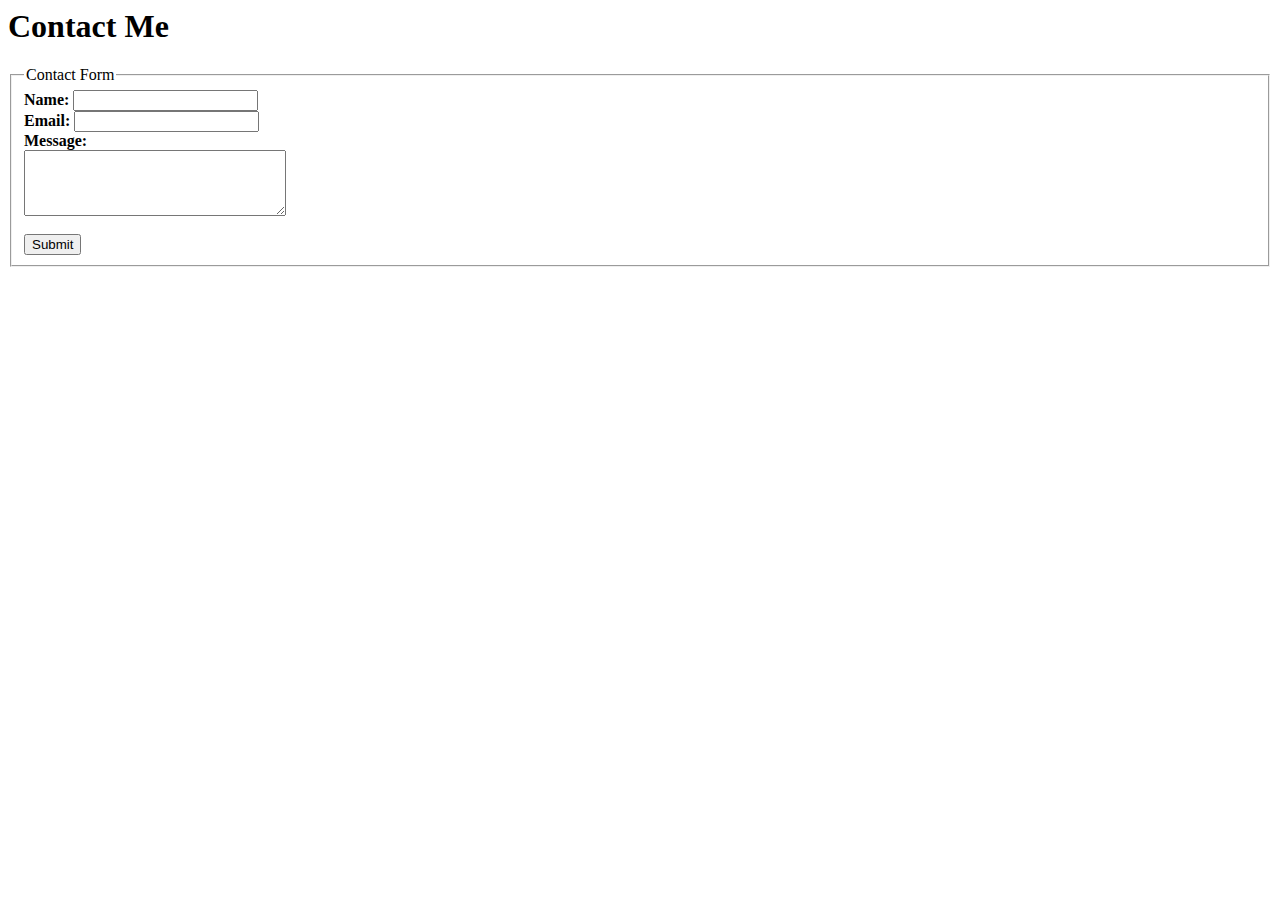
<file: snippets/HTML codelab/contact.html>
<html>
    <head>
        <title>Contact Me</title>
    </head>
    <body>
        <h1>Contact Me</h1>
        <form>
            <fieldset>
                <legend>Contact Form</legend>

                <label for="name"><b>Name:</b></label>
                <input type="text" name="name">
                <br>
                <label for="email"><b>Email:</b></label>
                <input type="email" name="email">
                <br>
                <label for="message"><b>Message:</b></label><br>
                <textarea id="message" name="message" rows="4" cols="30" required></textarea>
                <br><br>
                <button onclick="alert('Response Saved')">Submit</button>
            </fieldset>
        </form>
    </body>
</html>
</file>
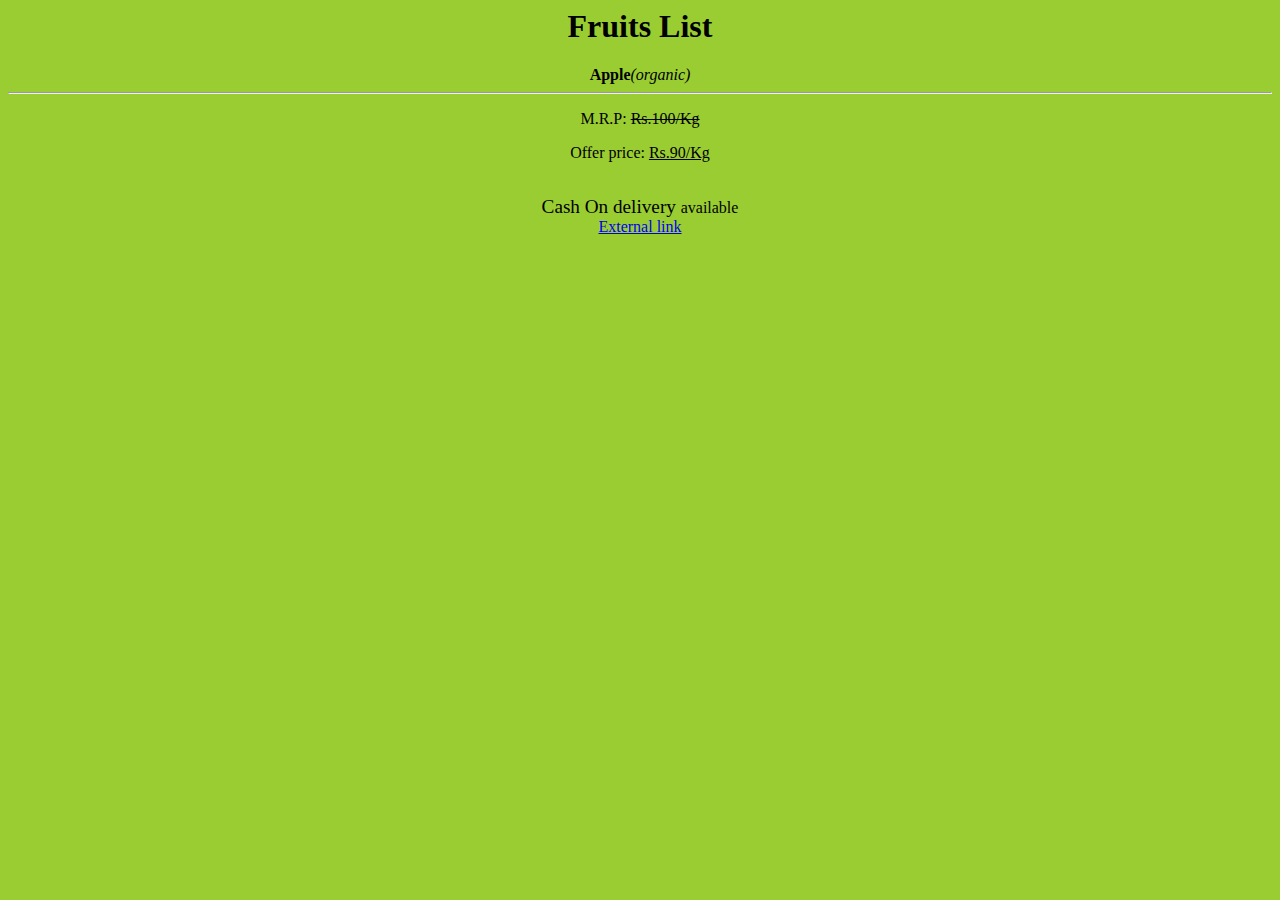
<file: snippets/HTML codelab/formatting_tags.html>
<html>
    <head>
        <title>Fruit Shop</title>
    </head>
    <body style="background-color: yellowgreen;text-align:center">
        <h1>Fruits List</h1>
        <right><b>Apple</b><i>(organic)</i></right>
        <hr>
        <p>M.R.P: <del>Rs.100/Kg</del></p>
        <p>Offer price: <ins>Rs.90/Kg</ins></p>
        <br/>
        <big>Cash On delivery  <small>available</small></big>
        <br>
        <a href="http://fossee.in"> External link</a>
    </body>
</html>
</file>
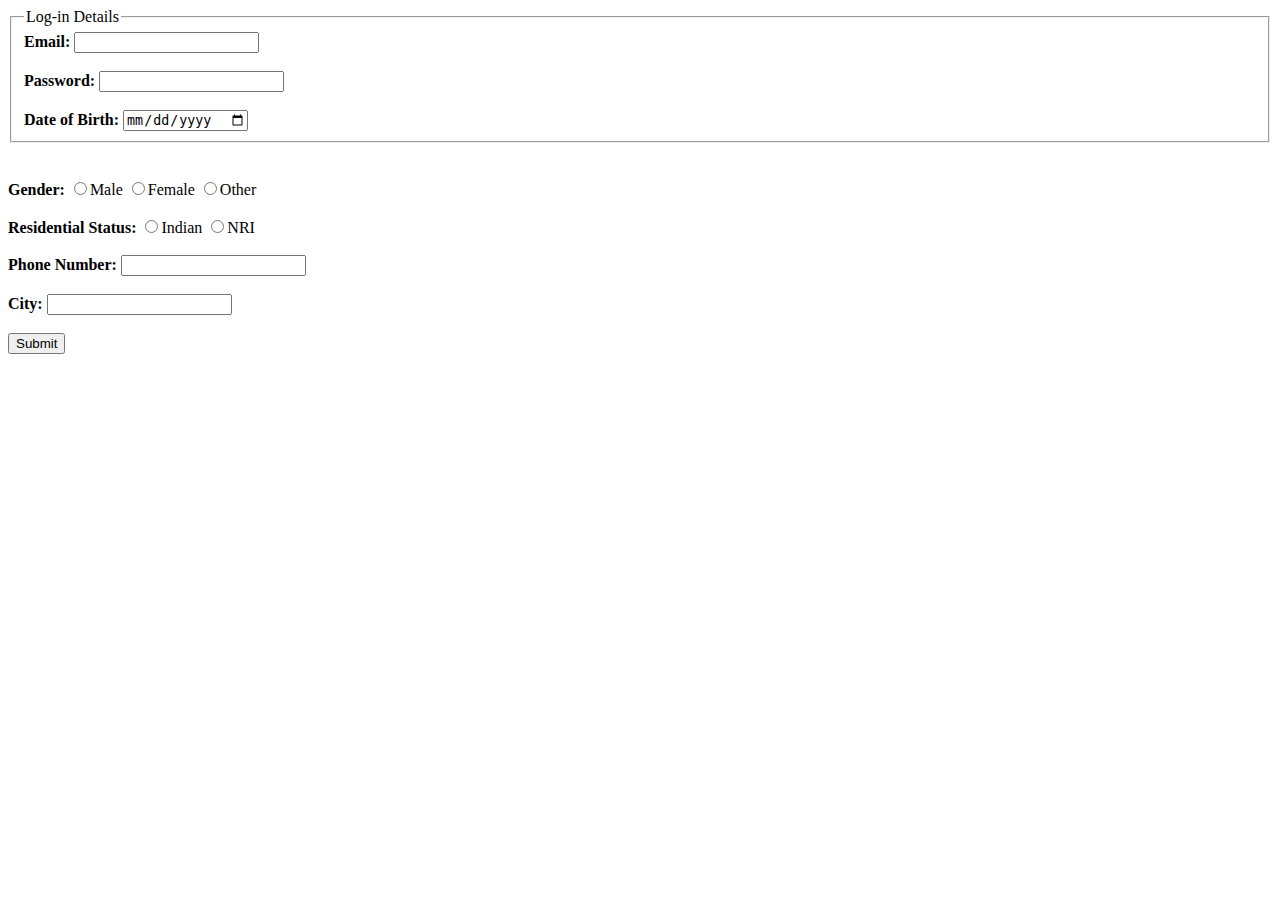
<file: snippets/HTML codelab/forms.html>
<html>
    <head>
        <title>Log-in Credentials</title>
    </head>
    <dody>
        <fieldset>
            <legend>Log-in Details</legend>
        <label for="email"><b>Email:</b></label>
        <input type="email" name="email">
        <br><br>
        <label for="passd"><b>Password:</b></label>
        <input type="password" name="passd">

        <br><br>
        <label for="dob"><b>Date of Birth:</b></label>
        <input type="date" name="dob">
        
        </fieldset>

        <br><br>
        <label for="gender"><b>Gender:</b></label>
        <input type="radio" name="gender" valve="male">Male
        <input type="radio" name="gender" value="female">Female
        <input type="radio" name="gender" value="other">Other

        <br><br>
        <label for="res"><b>Residential Status:</b></label>
        <input type="radio" name="res" value="Indian">Indian
        <input type="radio" name="res" value="NRI">NRI

        <br><br>
        <label for="phone"><b>Phone Number:</b></label>
        <input type="number" name="phone">

        <br><br>
        <label for="city"><b>City:</b></label>
        <datalist id="city">
        <select name="city">
            <option value="Madhya Pradesh">Madhya Pradesh</option>
            <option value="Chennei">Chennei</option>
            <option value="Vellore">Vellore</option>
            <option value="Bhopal">Bhopal</option>
            <option value="Gwalior">Gwalior</option>
        </select>
        </datalist>
        <input type="text" name="city" list="city">

        <br><br>
        <button onclick="alert('Login Successfully')">Submit</button>
    </dody>
</html>
</file>
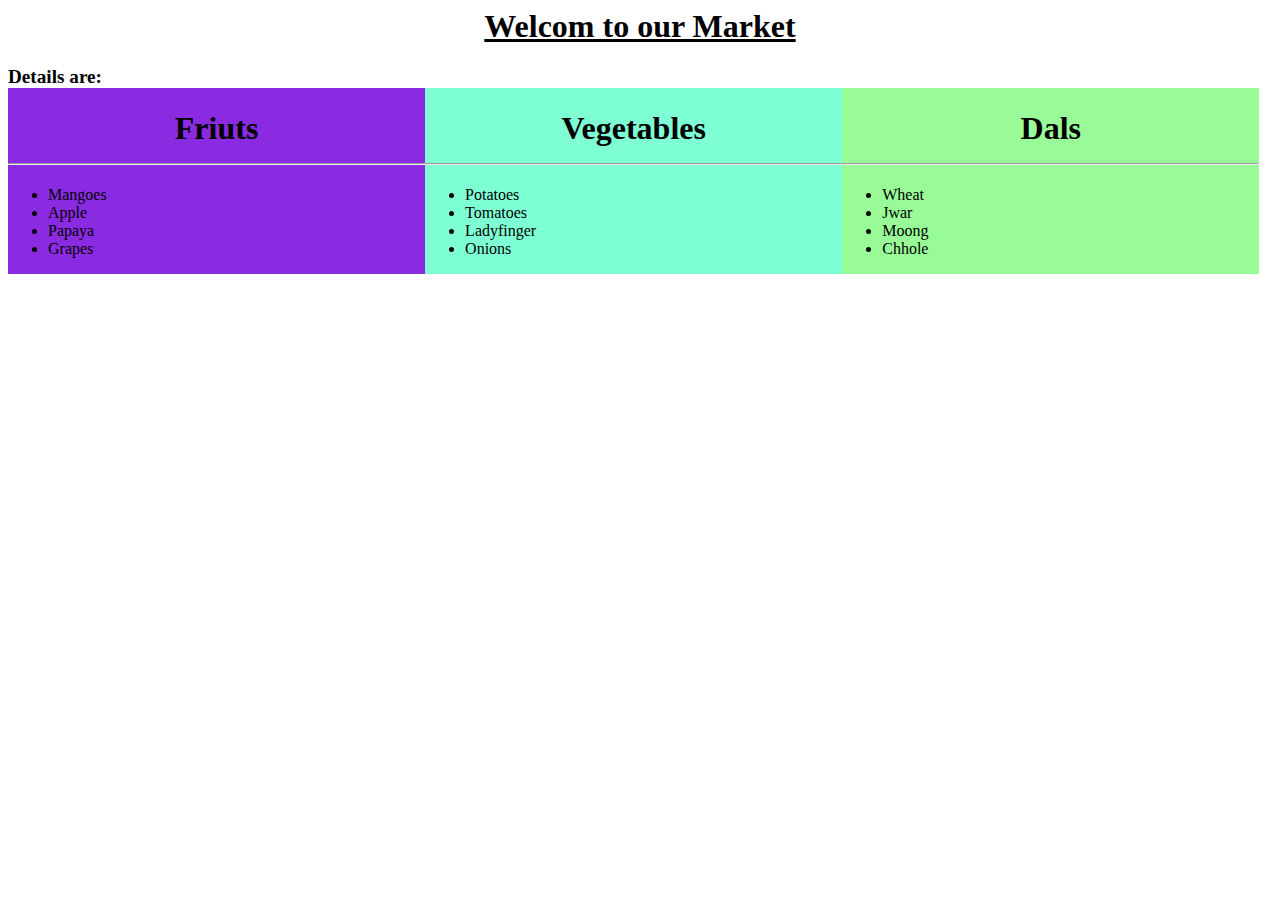
<file: snippets/HTML codelab/HTML Table.html>
<!-- <html>
    <head>
        <title>My Web Layout</title>
    </head>
    <body>
        <div style="float:left; width:30%; height:40%; background-color: red;" >
            <center><h1>My Web Layout</h1></center>
        <h1 style="text-align: center;"><u>News</u></h1>
        <p>Spoken Tutorials are available in many indian languages for self learning.<a href=""><u>Read More....</u></a></p>
        </div>
        <p><span style="background-color: aquamarine;">Spoken Tutorials are available in many indian languages for self learning.
            <ul><li><span style="color: blueviolet;">PHP & Mysql</span></li><li>Joomla</li></ul></span></p>
    </body>
</html> -->



<html>
    <head>
        <title>Big Bazaar</title>
    </head>
    <body>
        <center><h1><u>Welcom to our Market</u></uWelcom></h1></center>
        <big><b>Details are:</b></big>
        <br>
        <div style="background-color: blueviolet; float: left; width:33%">
            <h1 style="text-align: center;">Friuts<hr></h1>
            <ul>
                <li>Mangoes</li>
                <li>Apple</li>
                <li>Papaya</li>
                <li>Grapes</li>
            </ul>
        </div>

        <div style="background-color: aquamarine; float: left; width:33%">
        <h1 style="text-align: center;">Vegetables<hr></h1>
            <ul>
                <li>Potatoes</li>
                <li>Tomatoes</li>
                <li>Ladyfinger</li>
                <li>Onions</li>
            </ul>
        </div>

        <div style="background-color: palegreen; float: left; width:33%">
            <h1 style="text-align: center;">Dals<hr></h1>
                <ul>
                    <li>Wheat</li>
                    <li>Jwar</li>
                    <li>Moong</li>
                    <li>Chhole</li>
                </ul>
            </div>
    </body>
</html>
</file>
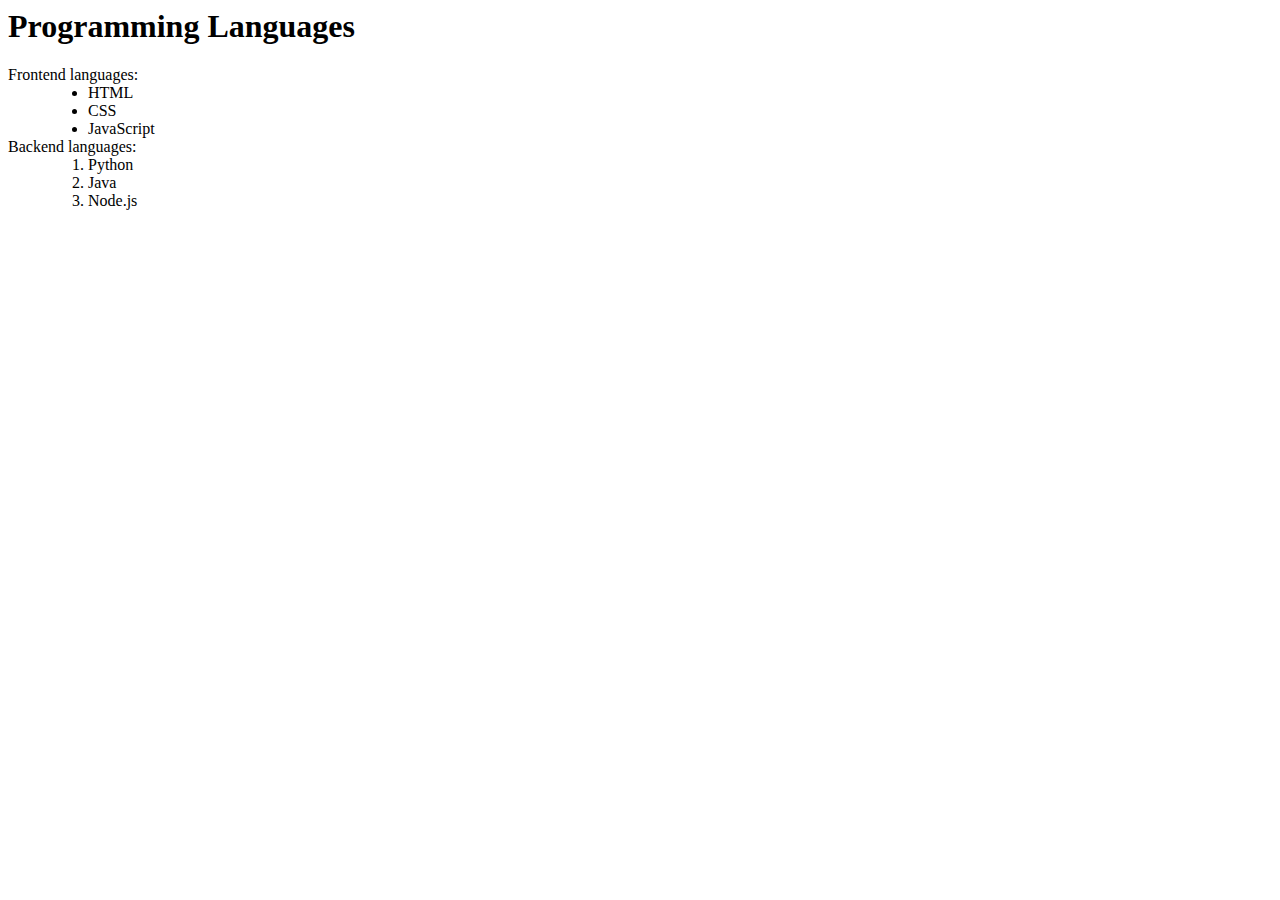
<file: snippets/HTML codelab/list.html>
<html>
    <head>
        <title>Programming Languages</title>
    </head>
    <body>
        <h1>Programming Languages</h1>
        <dl>
            <dt>Frontend languages:</dt>
            <dd>
                <ul>
                    <li>HTML</li>
                    <li>CSS</li>
                    <li>JavaScript</li>
                </ul>
            </dd>
            <dt>Backend languages:</dt>
            <dd>
                <ol>
                    <li>Python</li>
                    <li>Java</li>
                    <li>Node.js</li>
                </ol>
            </dd>
        </dl>
    </body>
</html>
</file>
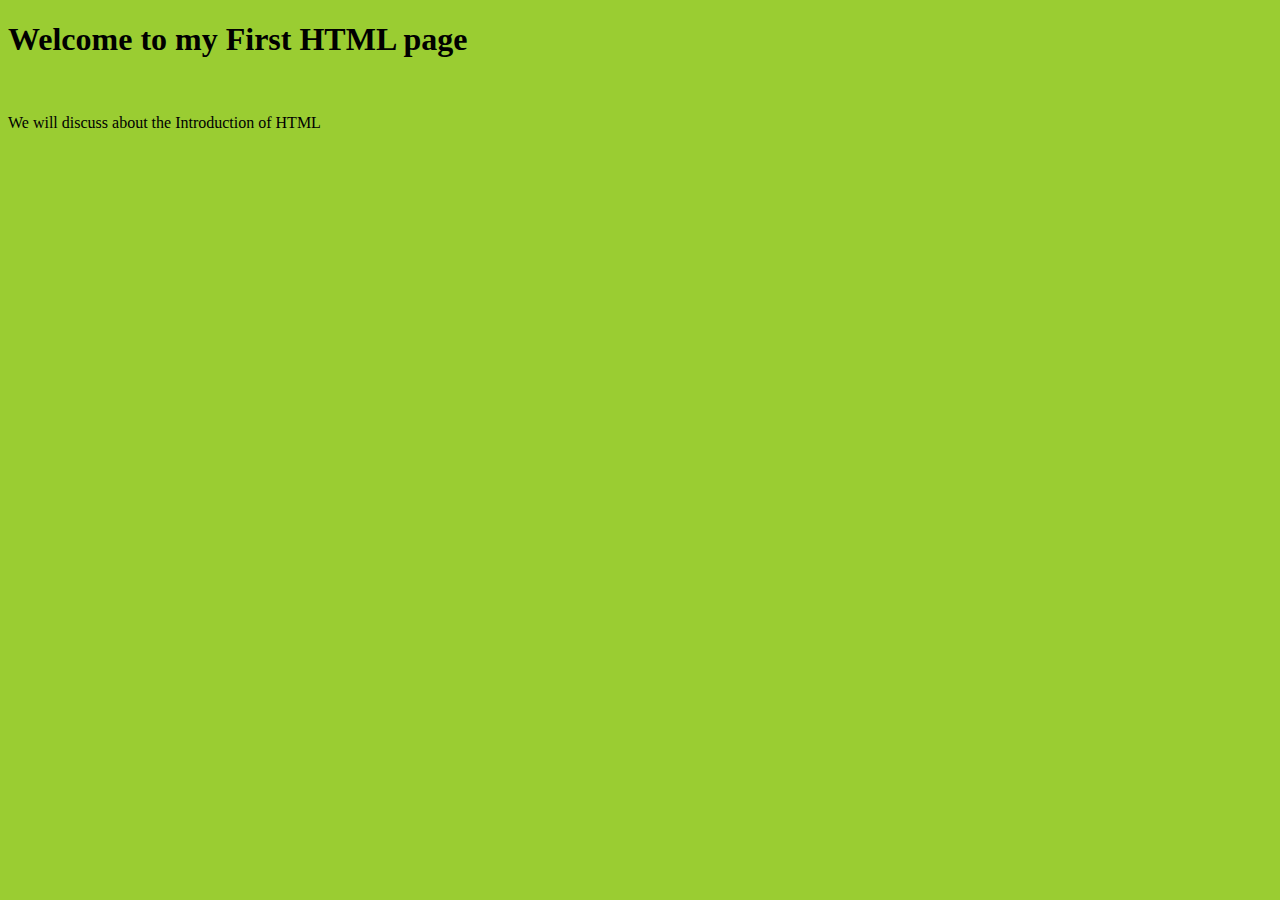
<file: snippets/HTML codelab/My_first_program.html>
<!-- <html>
    <head>
        <title>Mohit's Workshop</title>
    </head>
    <body>
        <h1>Welcome to Mohit's Workshop</h1>
    </body>
</html> -->


<!--                  First Work                           -->
<!DOCTYPE html>
<html>
    <head>
        <title>My Assignment</title>
    </head>
    <body style="background-color:yellowgreen">
        <h1>Welcome to my First HTML page</h1>
        <br>
        <p title="INTRODUCTION">We will discuss about the Introduction of HTML</p>
    </body>
</html>
</file>
